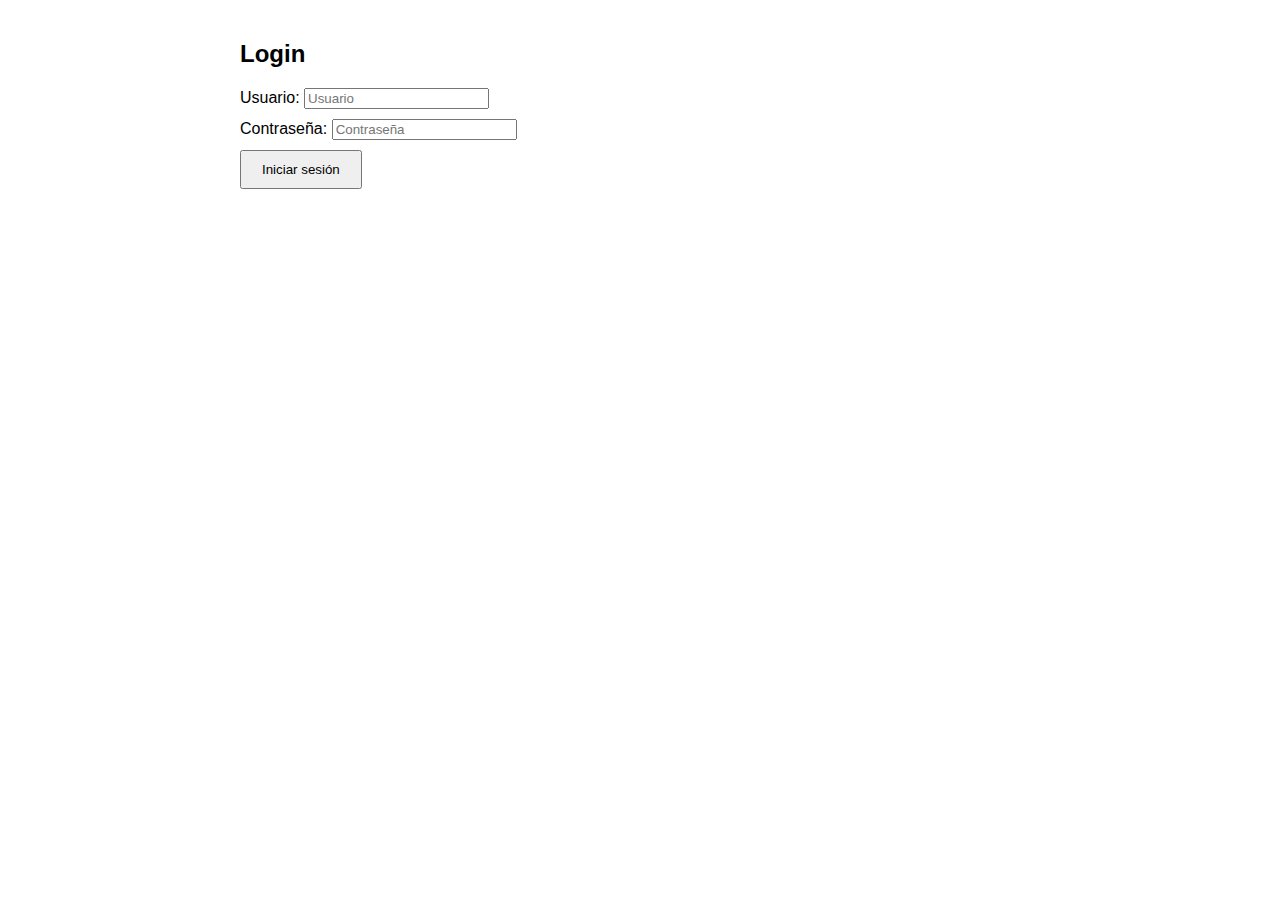
<file: index.html>
<!DOCTYPE html>
<html lang="es">
<head>
<meta charset="UTF-8">
<meta name="viewport" content="width=device-width, initial-scale=1.0">
<title>Aplicación de Lista de Profesores y Directivos</title>
<link rel="stylesheet" href="diseno.css">
</head>
<body>

<div class="container">
  <!-- Tab de inicio de sesión -->
  <div id="tab-login" class="tab active">
    <h2>Login</h2>
    <div class="form-group">
      <label for="username">Usuario:</label>
      <input type="text" id="username" placeholder="Usuario">
    </div>
    <div class="form-group">
      <label for="password">Contraseña:</label>
      <input type="password" id="password" placeholder="Contraseña">
    </div>
    <button onclick="login()">Iniciar sesión</button>
  </div>

  <!-- Tab de listas de profesores y directivos -->
  <div id="tab-listas" class="tab">
    <h2>Listas</h2>
    <div class="lista">
      <div>
        <h3>Lista de Profesores</h3>
        <select id="select-profesores"></select>
      </div>
      <div>
        <h3>Lista de Directivos</h3>
        <select id="select-directivos"></select>
      </div>
    </div>
    <button onclick="mostrarDetalles()">Mostrar Detalles</button>
  </div>

  <!-- Tab de detalles seleccionados -->
  <div id="tab-detalles" class="tab">
    <h2>Detalles Seleccionados</h2>
    <div class="detalles">
        <p id="profesor-seleccionado"></p>
        <p id="directivo-seleccionado"></p>
        <label for="valor">Valor:</label>
        <select id="valor">
          <option value="1">1</option>
          <option value="2">2</option>
          <option value="3">3</option>
        </select>
        <br>
        <label for="informacion">Información:</label><br>
        <textarea id="informacion"></textarea><br>
        <button onclick="guardarInformacion()">Guardar Información</button>
      </div>
  </div>
</div>

<script src="script.js"></script>

</body>
</html>
</file>
<file: diseno.css>
/* Estilos CSS */
body {
    font-family: Arial, sans-serif;
    margin: 0;
    padding: 0;
  }
  
  .container {
    max-width: 800px;
    margin: 0 auto;
    padding: 20px;
  }
  
  .tab {
    display: none;
  }
  
  .active {
    display: block;
  }
  
  .form-group {
    margin-bottom: 10px;
  }
  
  button {
    padding: 10px 20px;
    cursor: pointer;
  }
  
  .lista {
    display: flex;
    justify-content: space-between;
    margin-bottom: 20px;
  }
  
  .lista div {
    flex: 1;
  }
  
  select {
    width: 100%;
    padding: 5px;
    margin-bottom: 10px;
  }
  
  textarea {
    width: 100%;
    height: 100px;
  }
</file>
